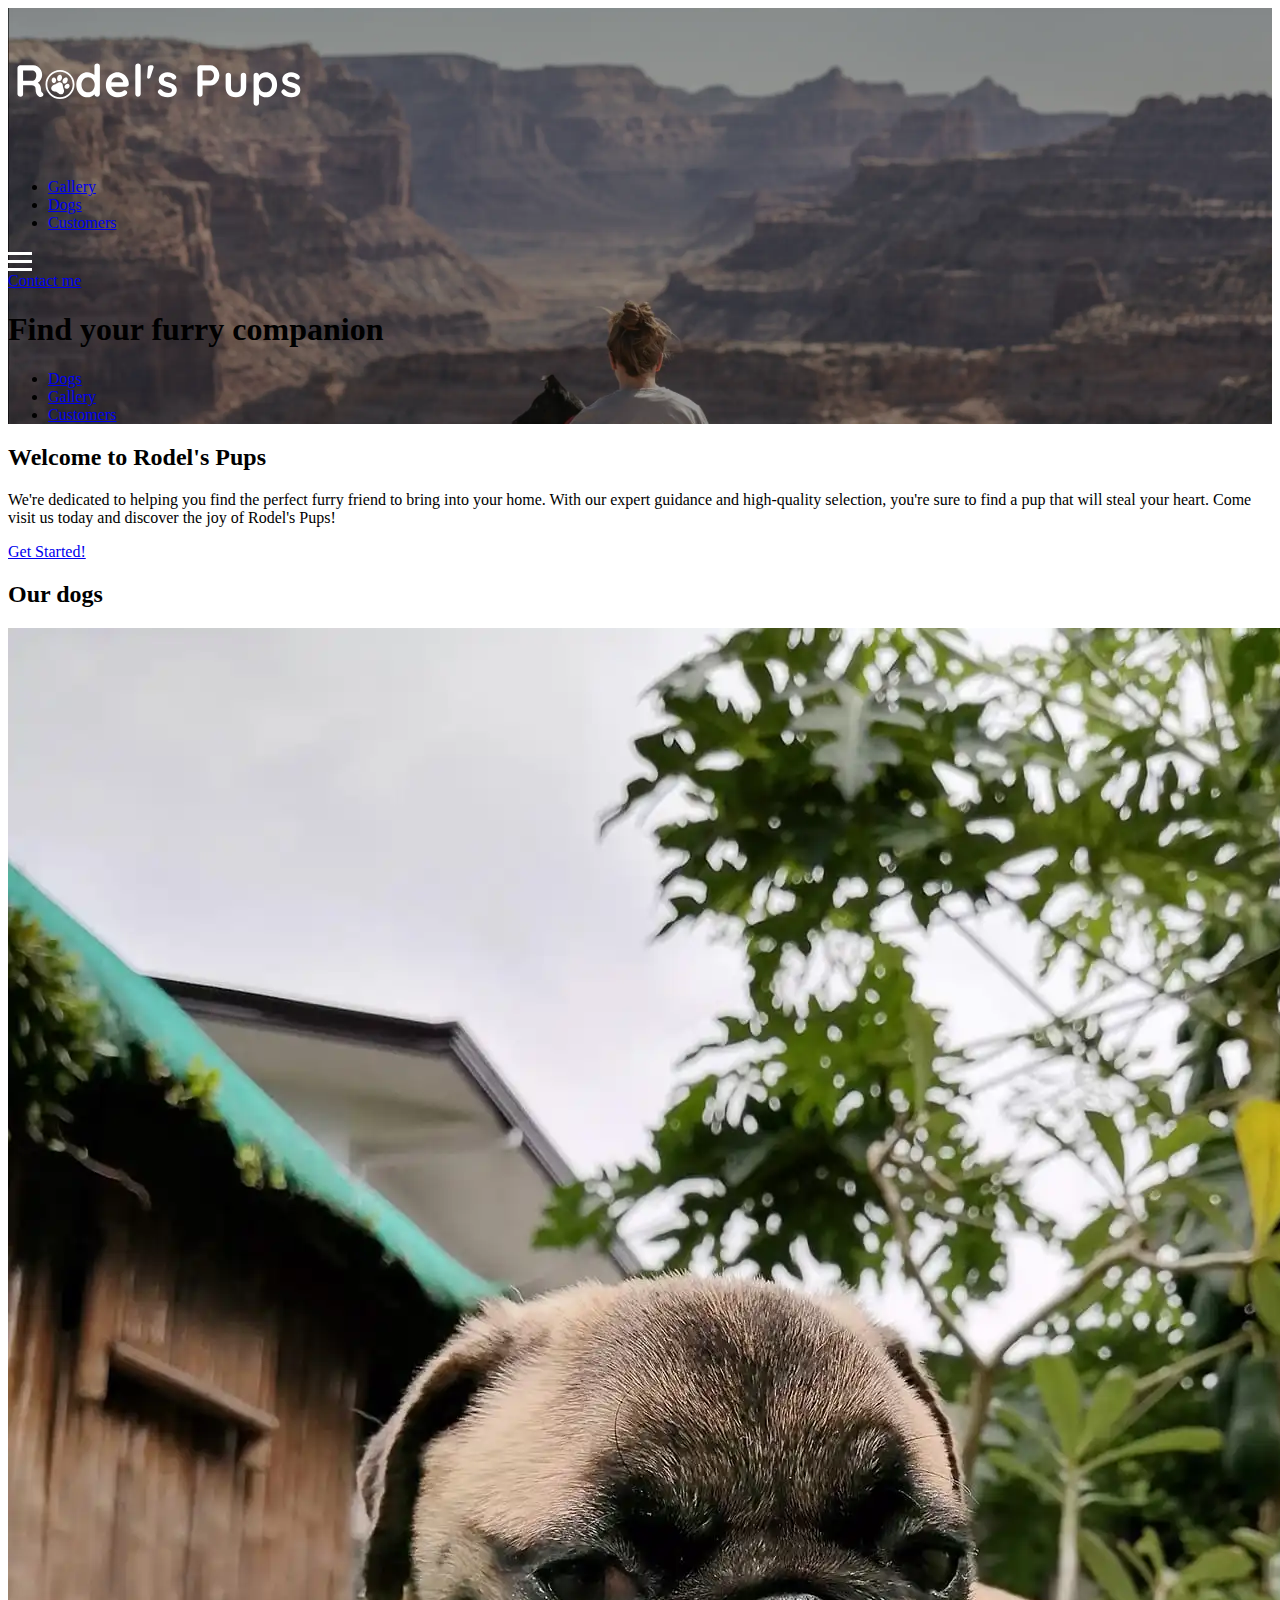
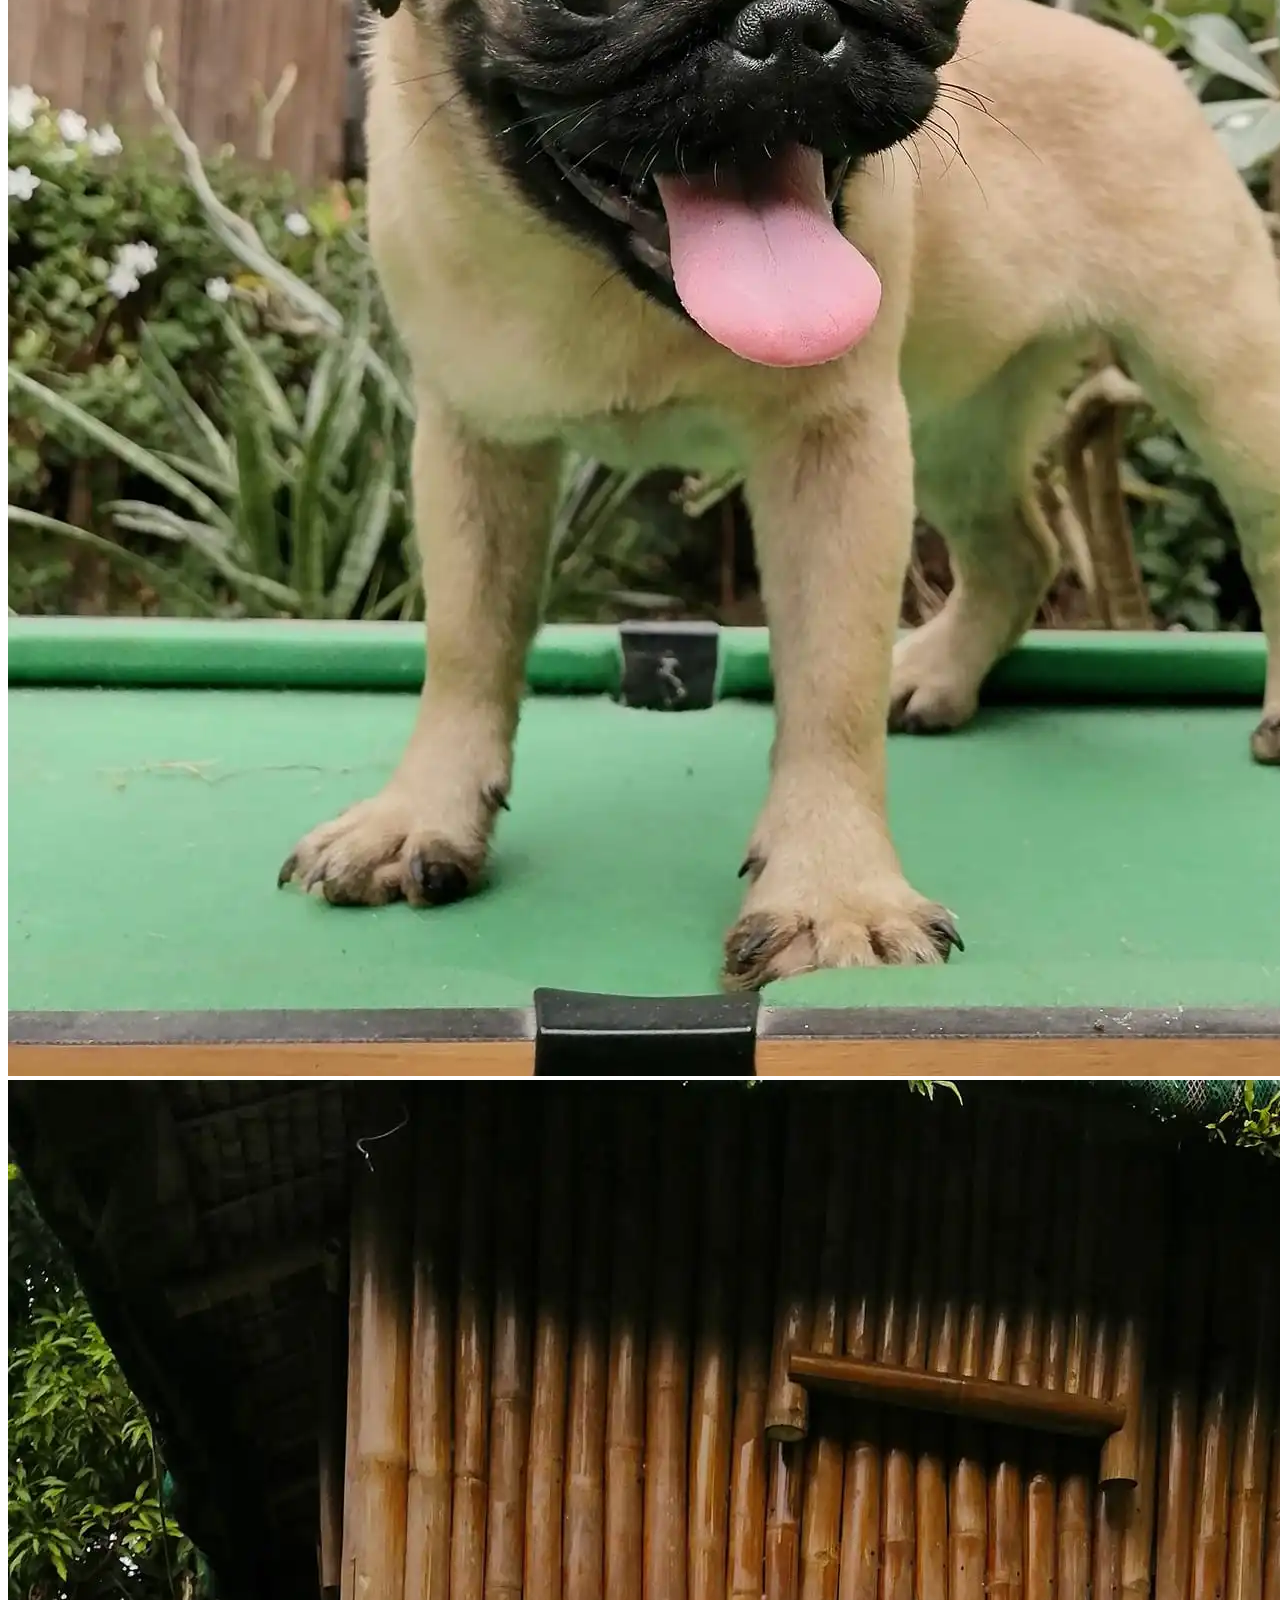
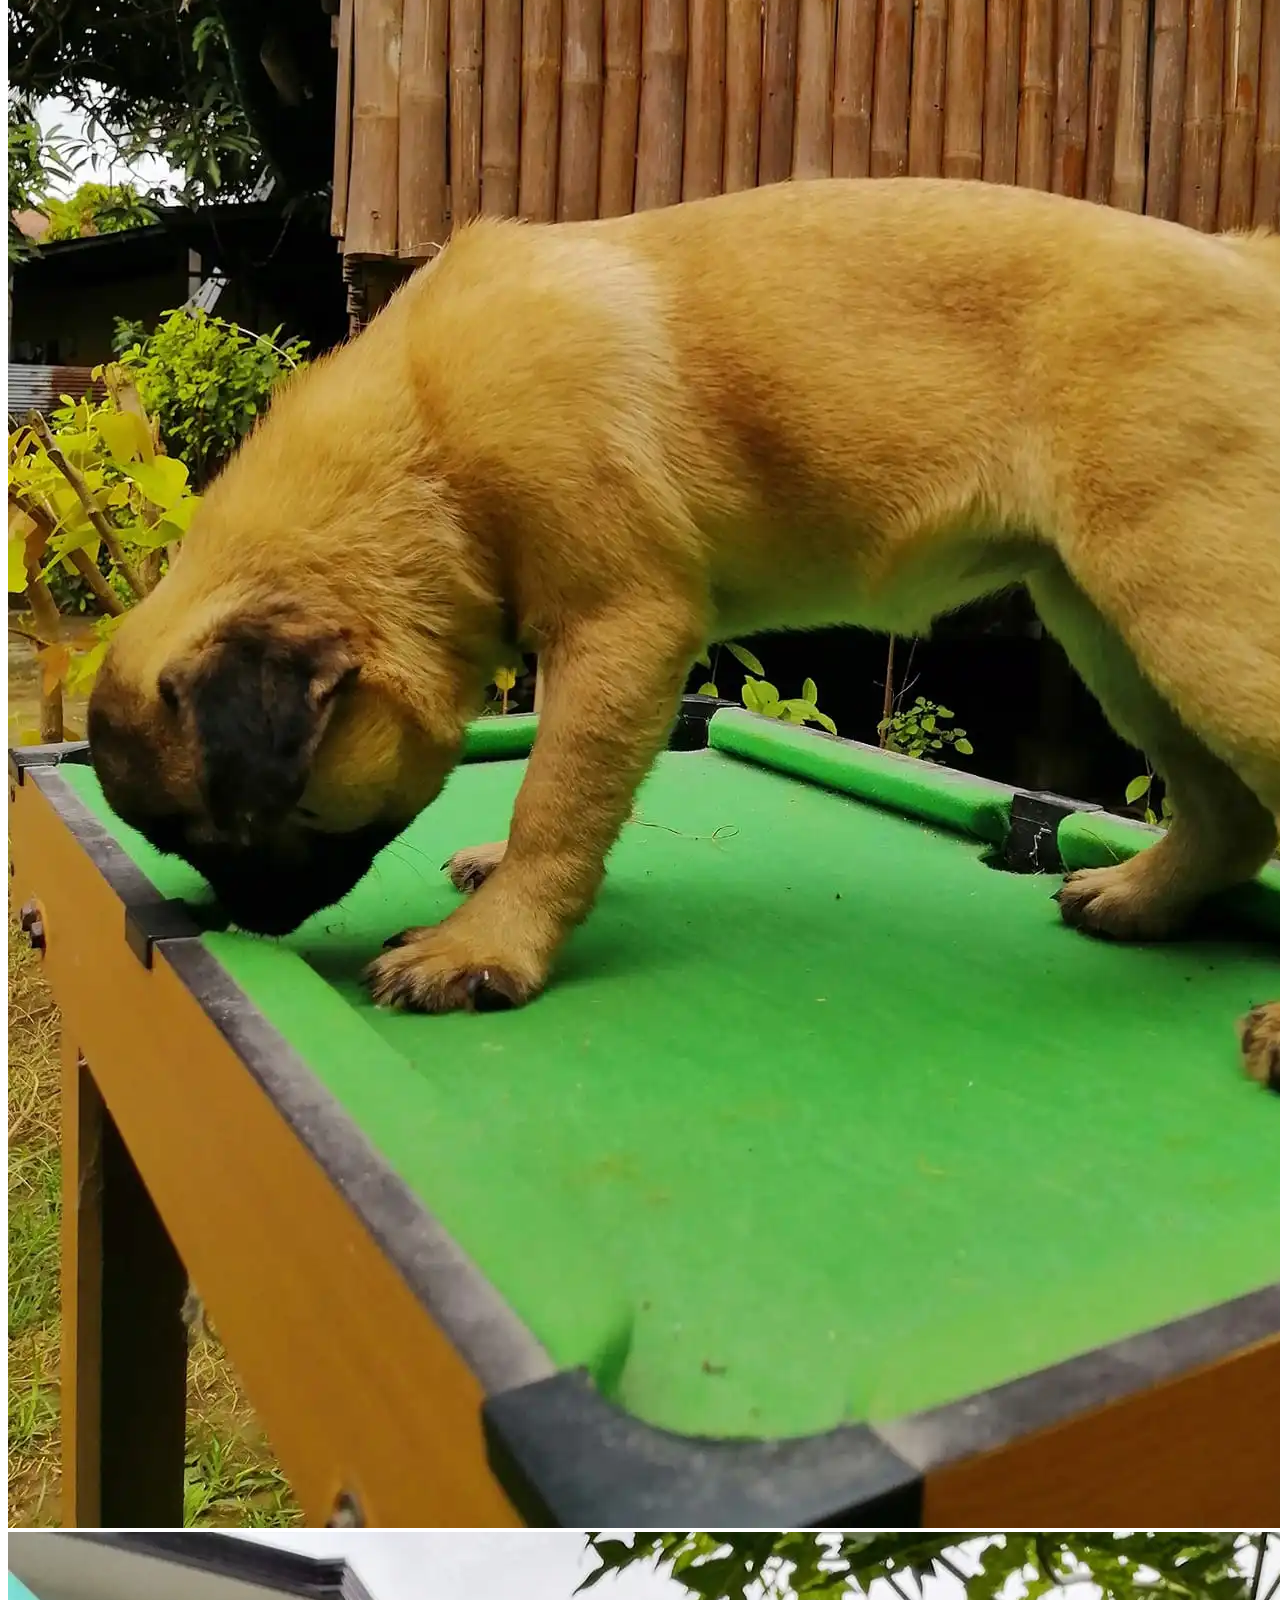
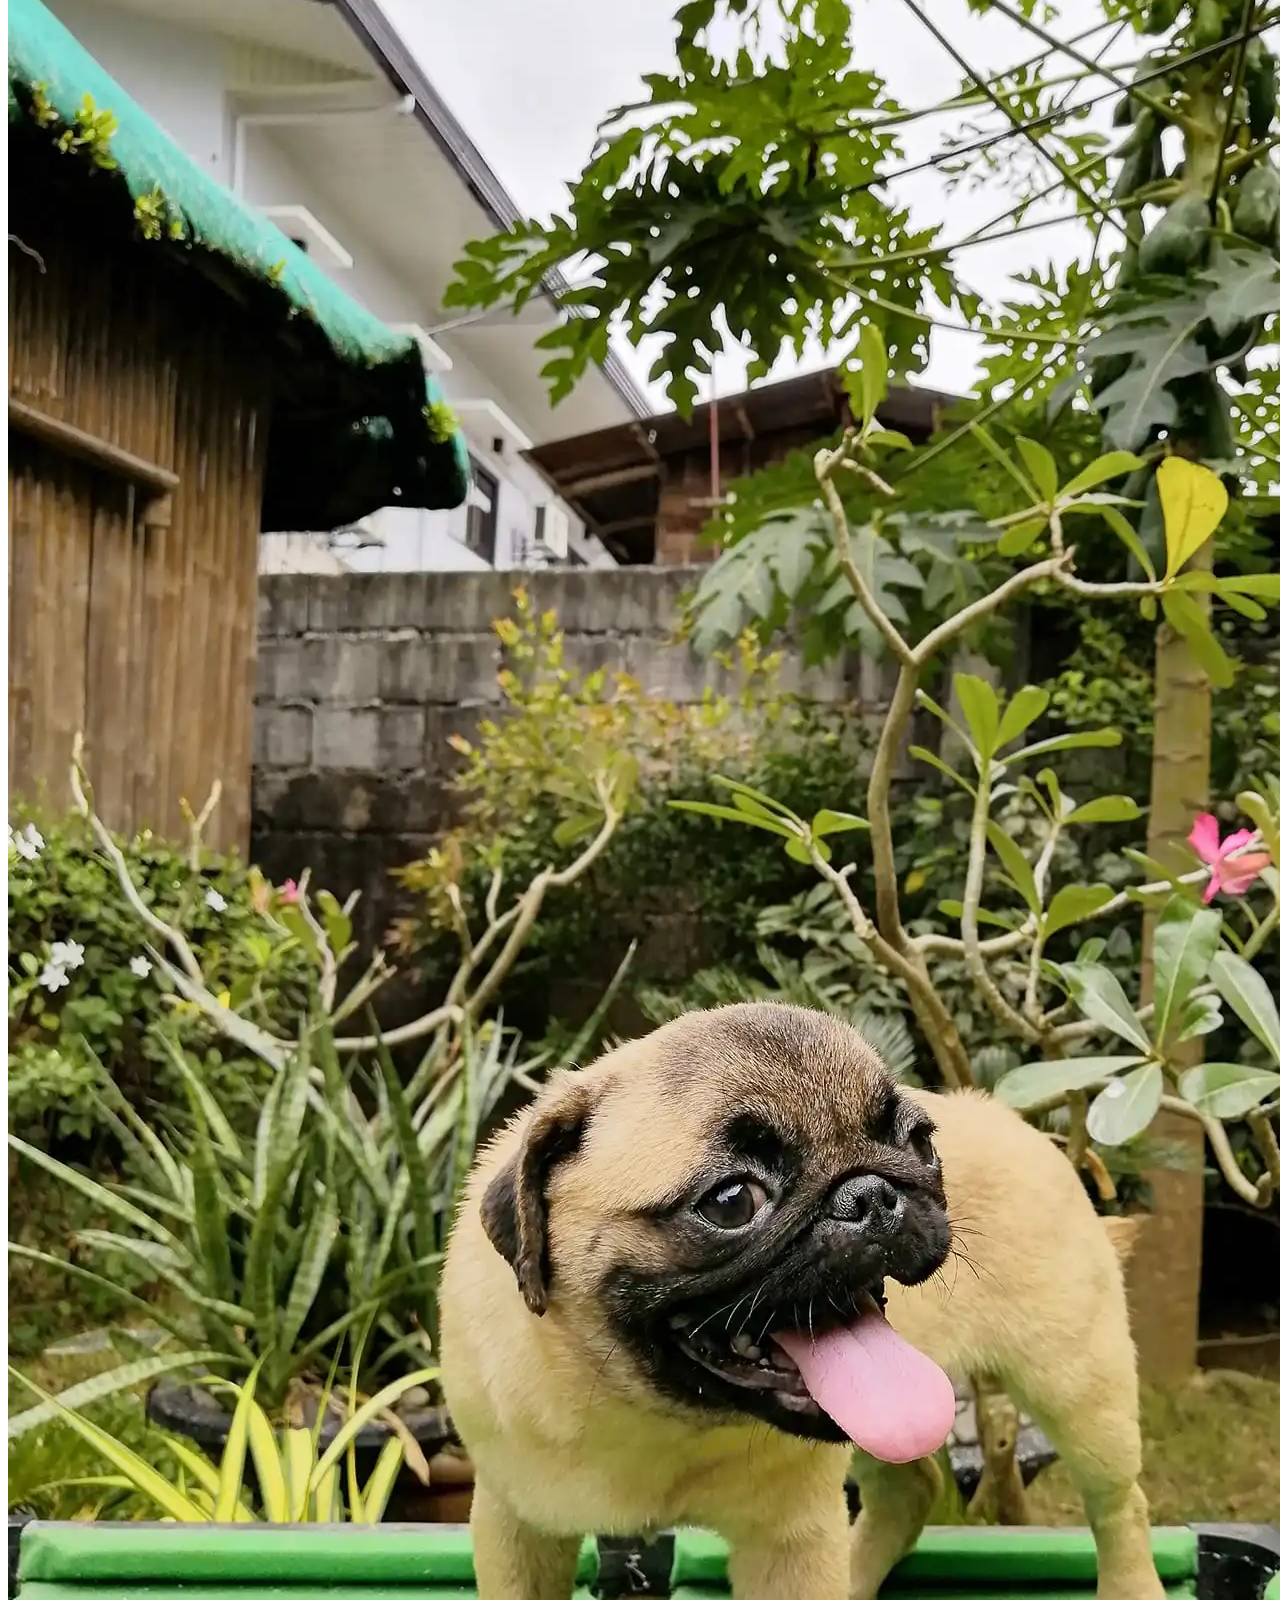
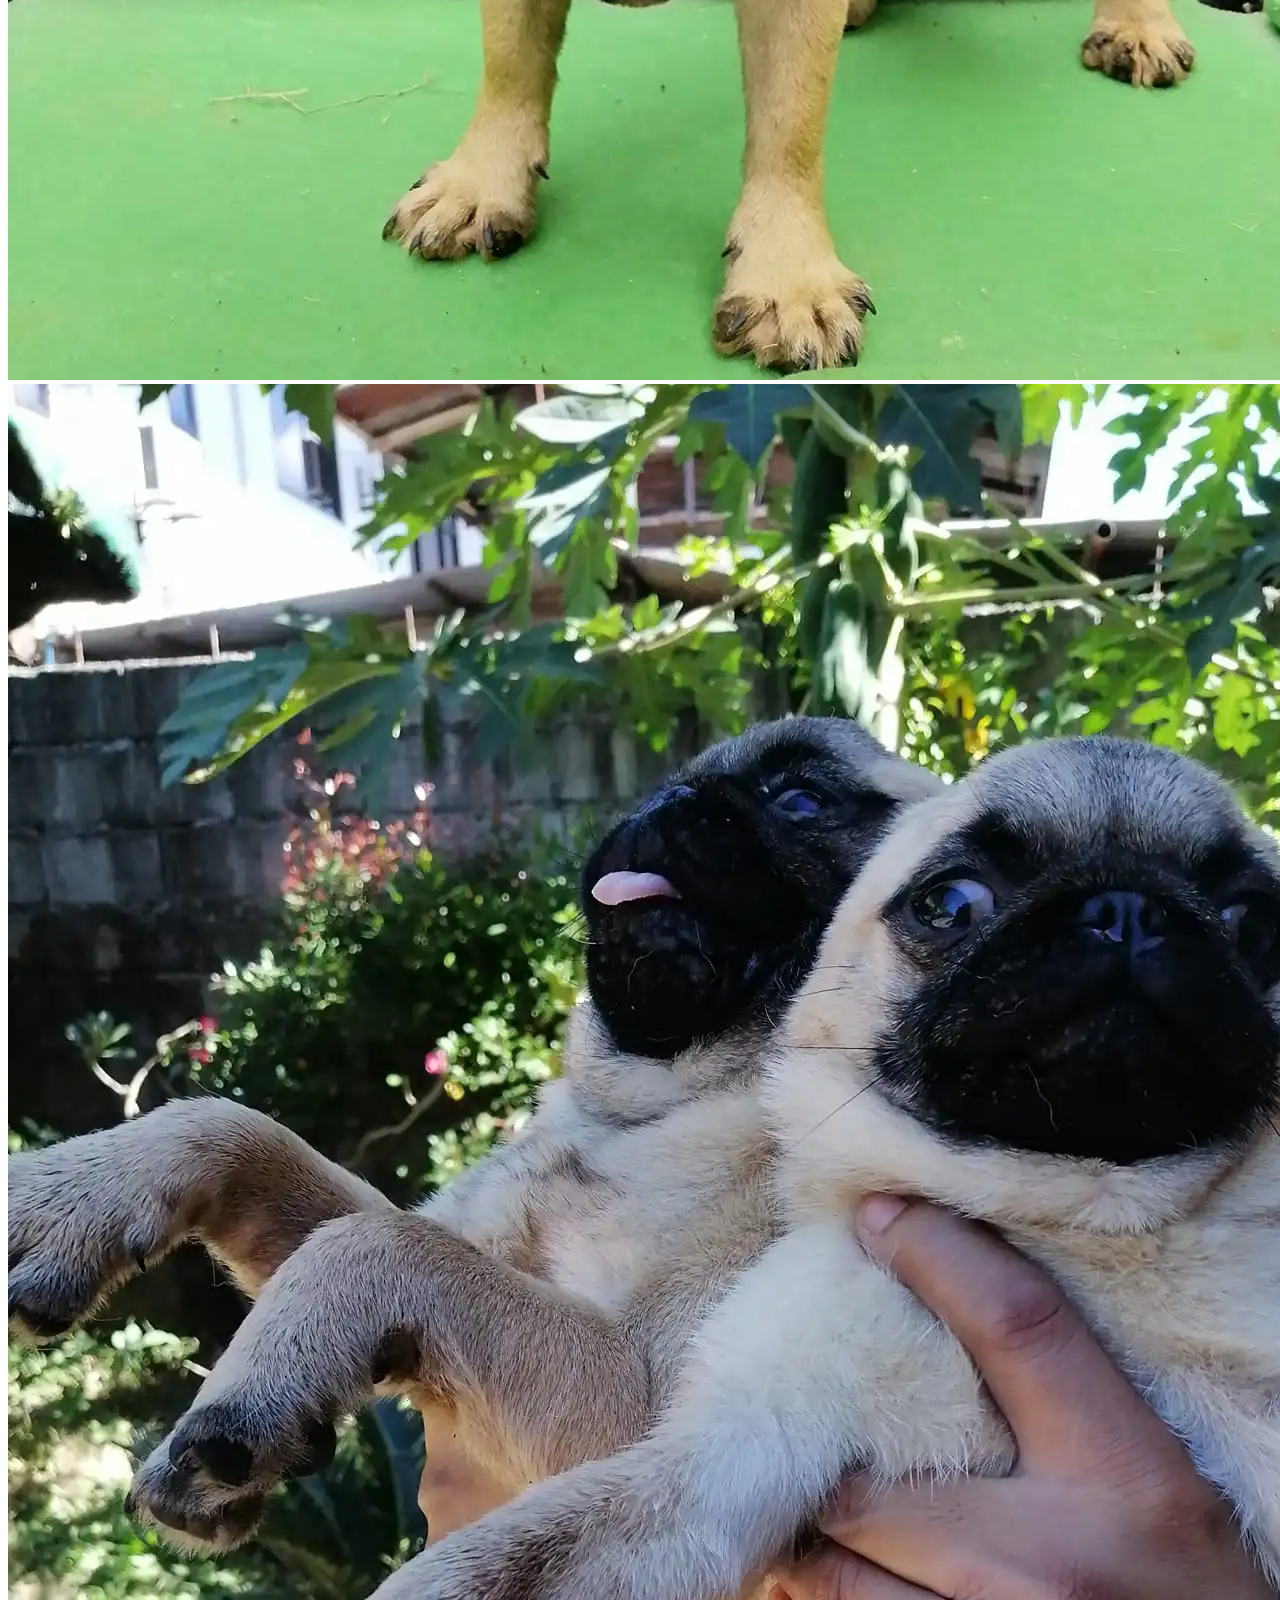
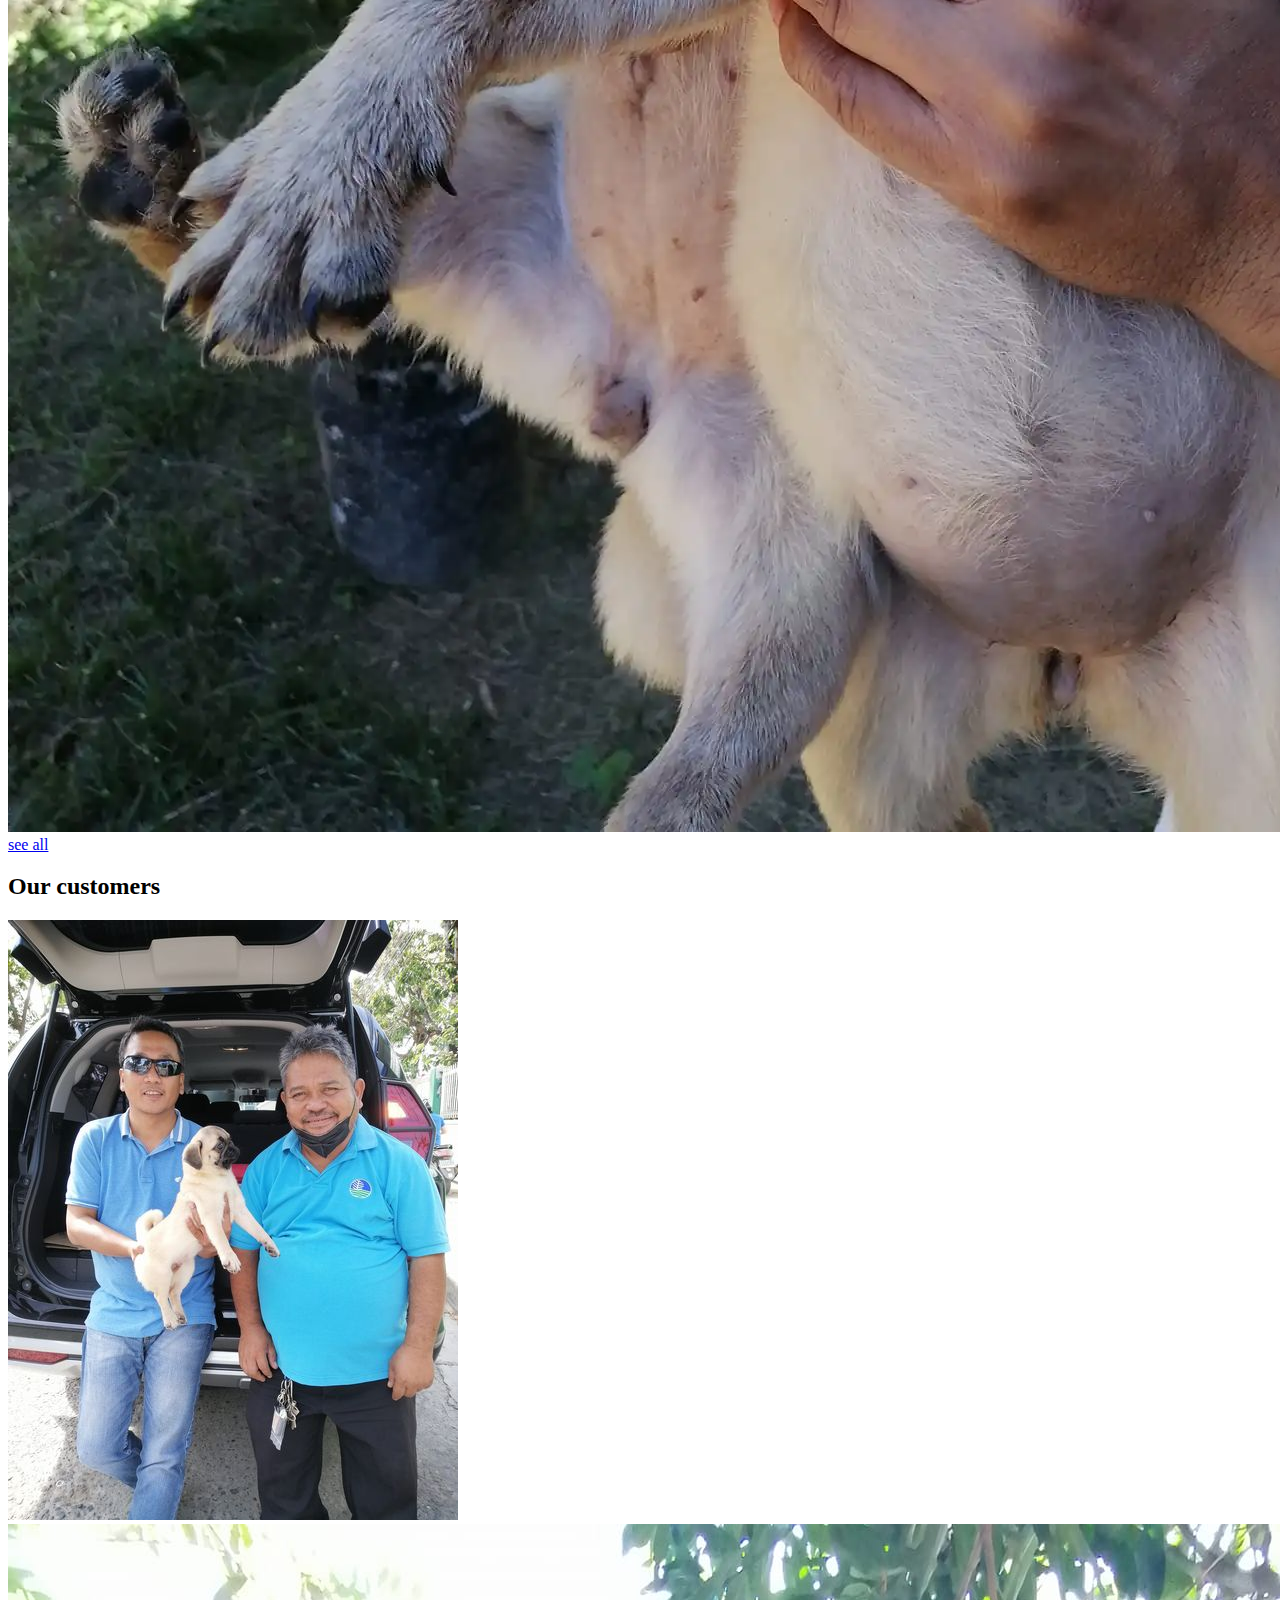
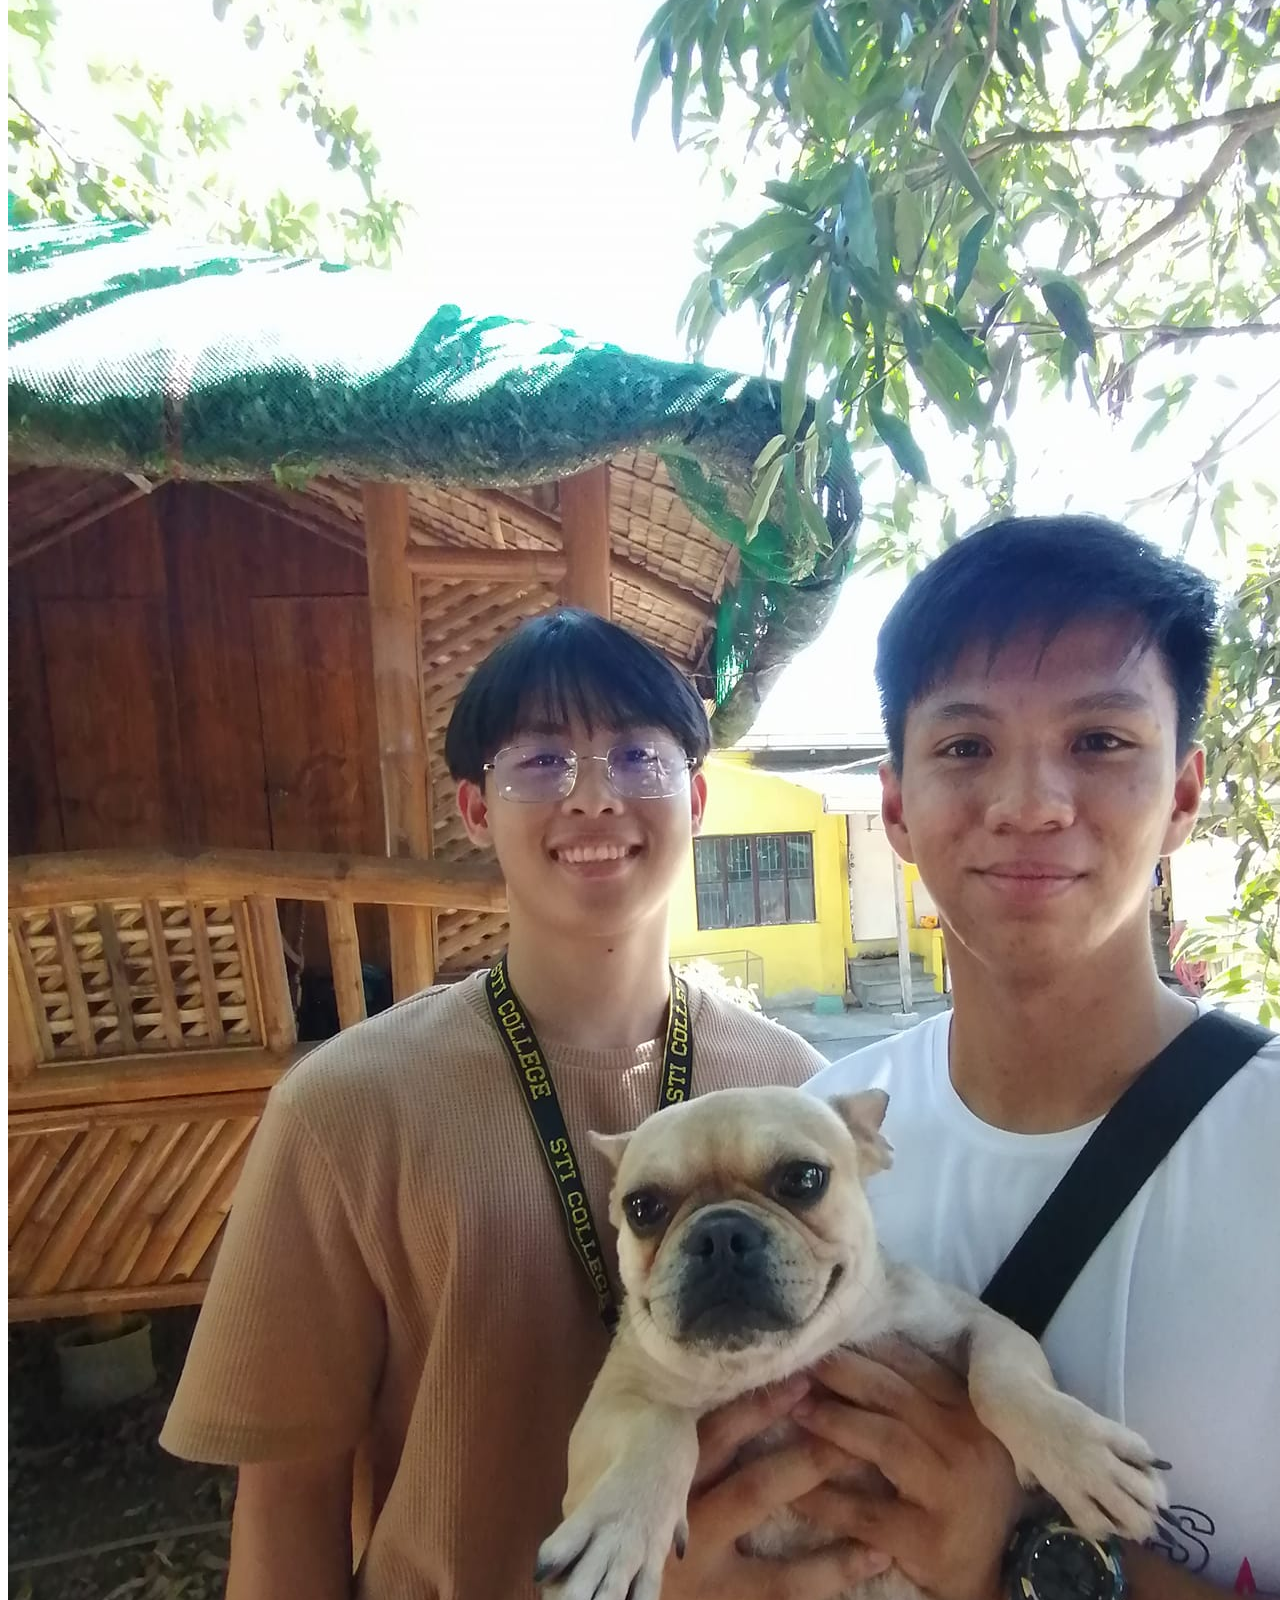
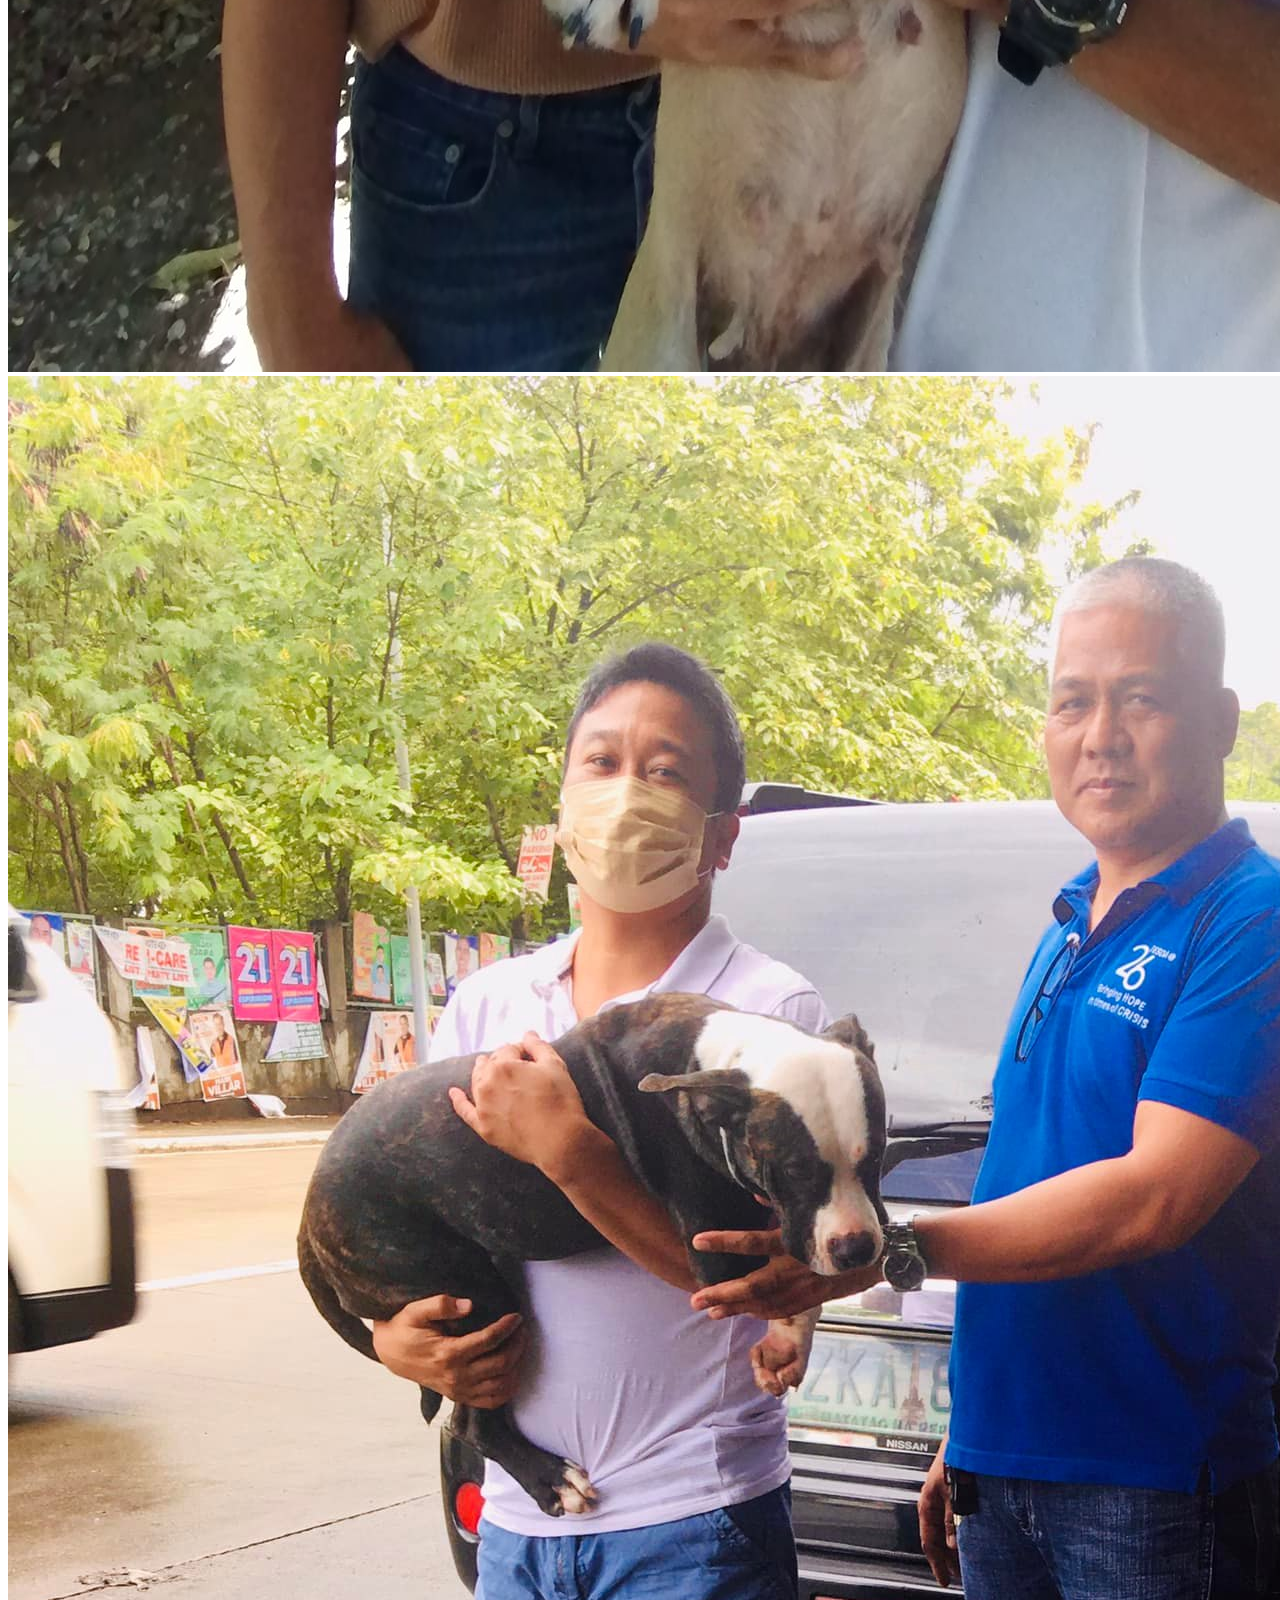
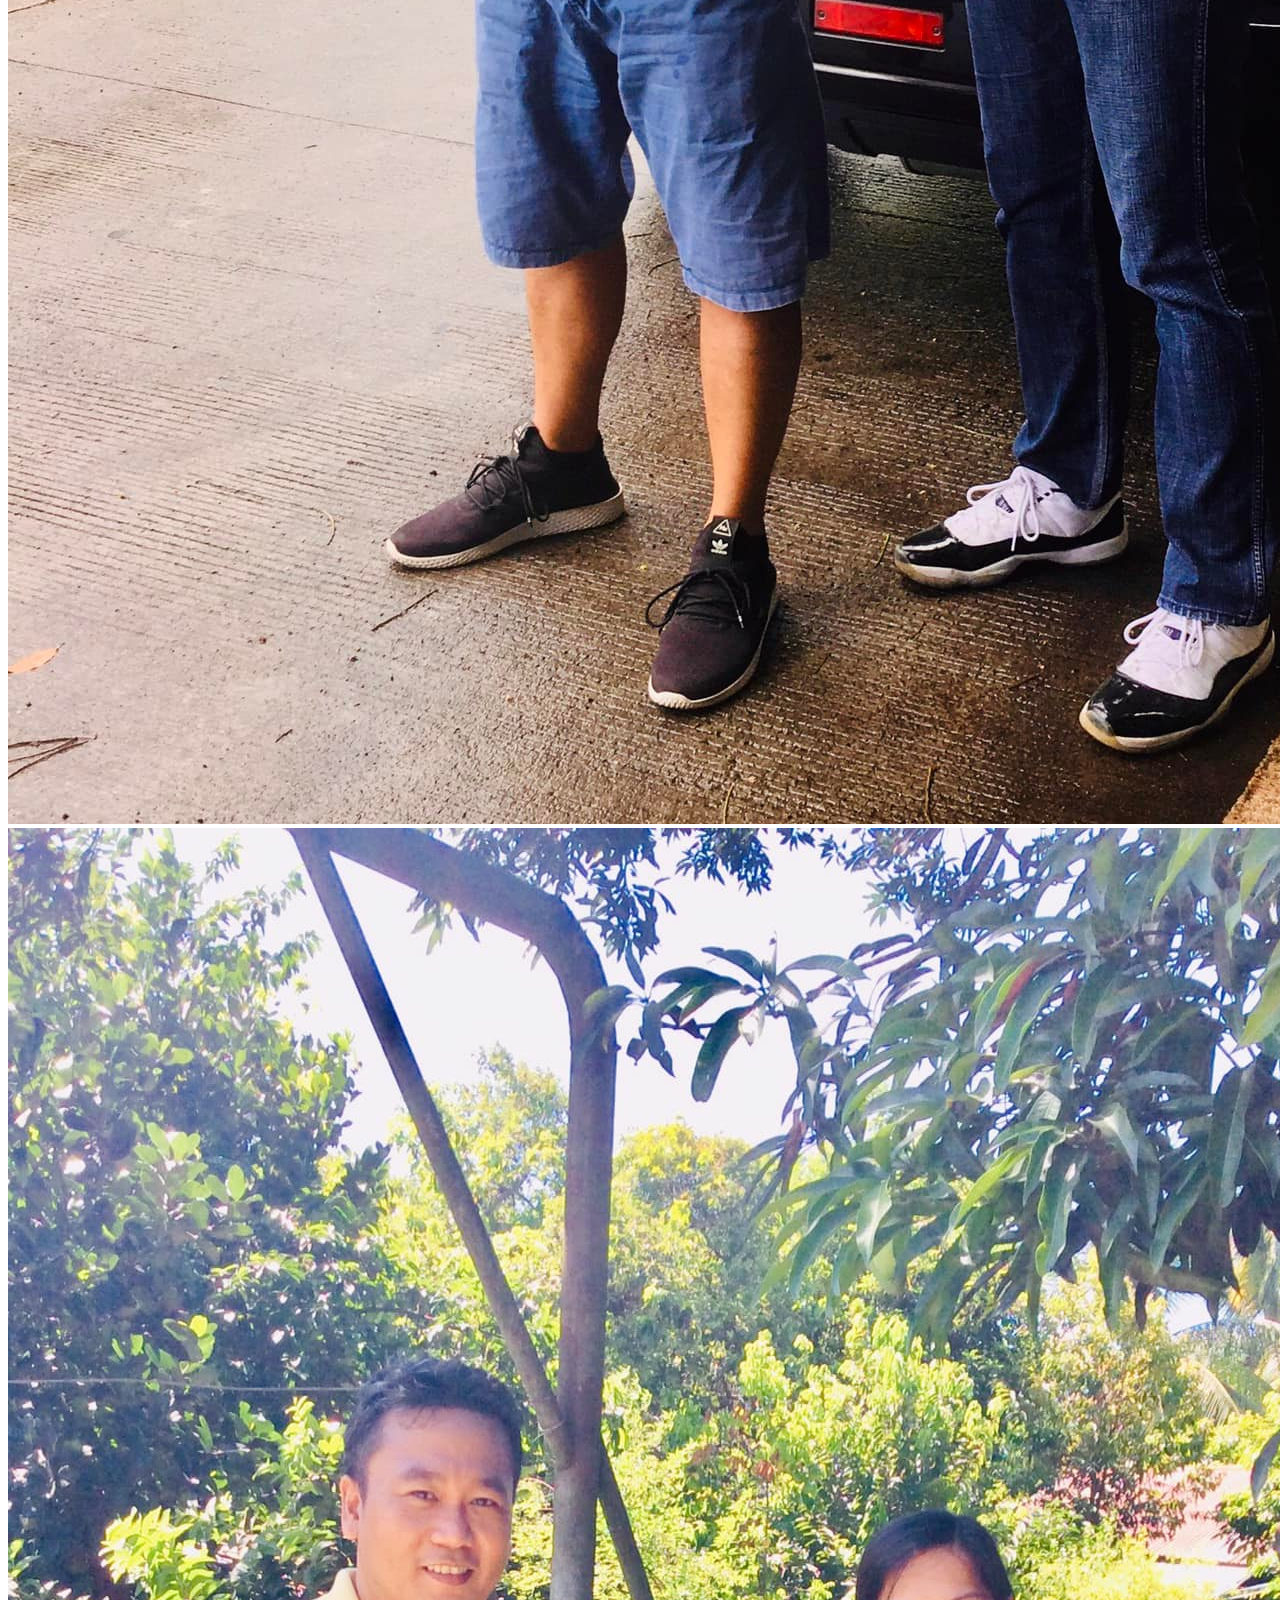
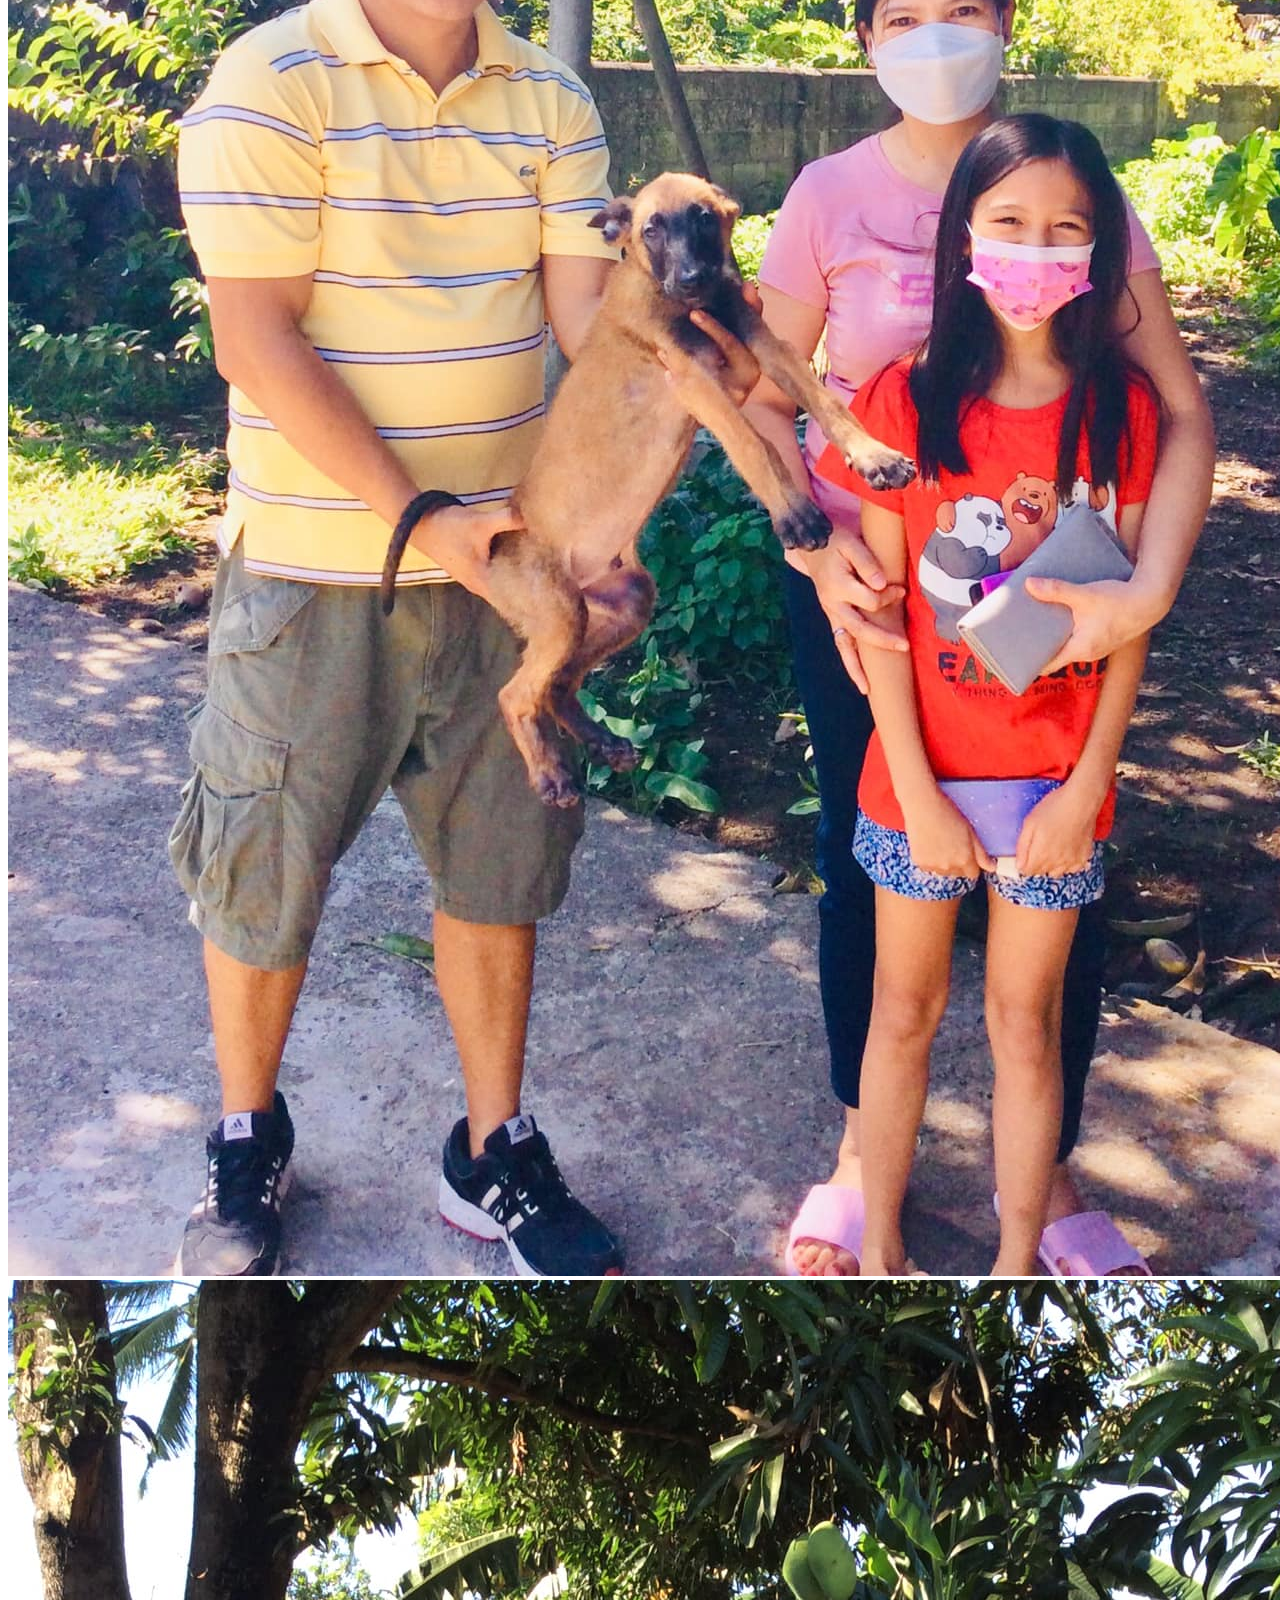
<file: src/index.html>
<!DOCTYPE html>
<html lang="en">
  <head>
    <meta charset="UTF-8" />

    <meta name="viewport" content="width=device-width, initial-scale=1.0" />
    <meta
      name="description"
      content="Find Your Furry Companion at Rodel's Pups"
    />
    <meta property="og:url" content="https://rodelspups.netlify.app/" />
    <meta
      property="og:title"
      content="Rodel's Pups - Find your furry companion."
    />
    <meta
      property="og:description"
      content="Welcome to Rodel's Pups, your go-to destination for adorable dogs!"
    />
    <meta property="og:type" content="website" />
    <meta
      property="og:image"
      content="https://images.pexels.com/photos/3114143/pexels-photo-3114143.jpeg?auto=compress&cs=tinysrgb&w=1260&h=750&dpr=1"
    />
    <link
      rel="apple-touch-icon"
      sizes="180x180"
      href="./assets/favicon/apple-touch-icon.png"
    />
    <link
      rel="icon"
      type="image/png"
      sizes="32x32"
      href="./assets/favicon/favicon-32x32.png"
    />
    <link
      rel="icon"
      type="image/png"
      sizes="16x16"
      href="./assets/favicon/favicon-16x16.png"
    />
    <link rel="manifest" href="./assets/favicon/site.webmanifest" />

    <link rel="preconnect" href="https://fonts.googleapis.com" />
    <link rel="preconnect" href="https://fonts.gstatic.com" crossorigin />
    <link
      href="https://fonts.googleapis.com/css2?family=Quicksand:wght@400;500;700&display=swap"
      rel="stylesheet"
    />
    <link rel="stylesheet" href="style.css" />
    <script src="main.js" type="module"></script>
    <title>Rodel's Pups</title>
  </head>
  <body>
    <!-- Header Section -->
    <header class="relative">
      <!-- Navigation -->
      <nav id="nav-section" class="fixed left-1/2 z-30 w-full -translate-x-1/2">
        <!-- Navigation container -->
        <div
          class="nav mx-auto flex w-full items-center justify-between font-body text-txt-dark"
        >
          <!-- Logo-->
          <a href="/" class="outline-none">
            <svg class="h-20 w-40 cursor-pointer">
              <use xlink:href="./assets/icons.svg#logo"></use>
            </svg>
          </a>
          <!-- Links -->
          <ul class="hidden gap-8 text-xl font-bold text-white lg:flex">
            <li class="group">
              <a href="#gallery">Gallery</a>
              <div
                class="border border-prim-400 opacity-0 group-hover:opacity-100"
              ></div>
            </li>
            <li class="group">
              <a href="#types">Dogs</a>
              <div
                class="border border-prim-400 opacity-0 group-hover:opacity-100"
              ></div>
            </li>

            <li class="group">
              <a href="#customers">Customers</a>
              <div
                class="border border-prim-400 opacity-0 group-hover:opacity-100"
              ></div>
            </li>
          </ul>
          <!-- Menu button -->
          <div class="menu-btn lg:hidden">
            <div class="top bg-txt-dark"></div>
            <div class="mid bg-txt-dark"></div>
            <div class="bot bg-txt-dark"></div>
          </div>

          <!-- Login/Signup button -->
          <div class="hidden items-center justify-center gap-8 lg:flex">
            <a
              id="contact-btn"
              href="https://www.facebook.com/rodel.arcoirez"
              class="btn bg-prim-400 text-white hover:bg-opacity-80"
              >Contact me</a
            >
          </div>
        </div>
      </nav>

      <!-- Hero Section -->
      <section id="hero">
        <div class="hero grid h-screen place-items-center">
          <h1
            class="p-4 text-center text-5xl uppercase text-white md:text-6xl lg:text-7xl xl:text-8xl"
          >
            Find your furry companion
          </h1>
        </div>
      </section>

      <!-- Menu Section -->
      <div
        class="menu disable fixed top-0 right-0 z-20 grid h-full w-1/2 place-items-center bg-prim-600 px-4 lg:hidden"
      >
        <ul class="space-y-8 text-center text-xl font-bold text-white">
          <li class="hover:text-shadow">
            <a href="#gallery">Dogs</a>
          </li>
          <li class="hover:text-shadow">
            <a href="#types">Gallery</a>
          </li>
          <li class="hover:text-shadow">
            <a href="#customers">Customers</a>
          </li>
        </ul>
      </div>
    </header>
    <main>
      <!-- Intro -->
      <section id="intro">
        <div
          class="intro-section flex flex-col items-center justify-center gap-8 font-body"
        >
          <h2 class="mx-auto max-w-2xl text-4xl text-txt-dark md:text-5xl">
            Welcome to Rodel's Pups
          </h2>
          <p class="tex mx-auto max-w-4xl p-6 text-txt-light md:text-lg">
            We're dedicated to helping you find the perfect furry friend to
            bring into your home. With our expert guidance and high-quality
            selection, you're sure to find a pup that will steal your heart.
            Come visit us today and discover the joy of Rodel's Pups!
          </p>
          <div class="btn bg-prim-400 text-white md:px-12 md:py-4 md:text-2xl">
            <a href="https://www.facebook.com/rodel.arcoirez">Get Started!</a>
          </div>
        </div>
      </section>

      <!-- Gallery -->
      <section id="gallery" class="bg-prim-200">
        <div
          class="mx-auto mt-40 mb-20 flex max-w-7xl flex-wrap items-center justify-center px-6 md:justify-between md:px-12"
        >
          <!-- Gallery Heading -->
          <h2 class="my-16 text-center text-txt-dark">Our dogs</h2>
          <!-- Gallery Content -->
          <!-- Dogs -->
          <div class="grid grid-cols-2 gap-8 md:order-3 md:grid-cols-4">
            <!-- 1 -->
            <div class="group relative overflow-hidden">
              <img
                class="transition group-hover:scale-110"
                src="./assets/dogs/1.webp"
                alt="Picture of dog"
              />
            </div>

            <!-- 2 -->
            <div class="group relative overflow-hidden">
              <img
                class="transition group-hover:scale-110"
                src="./assets/dogs/2.webp"
                alt="Picture of dog"
              />
            </div>

            <!-- 3 -->
            <div class="group relative overflow-hidden">
              <img
                class="transition group-hover:scale-110"
                src="./assets/dogs/3.webp"
                alt="Picture of dog"
              />
            </div>

            <!-- 4 -->
            <div class="group relative overflow-hidden">
              <img
                class="transition group-hover:scale-110"
                src="./assets/dogs/4.webp"
                alt="Picture of dog"
              />
            </div>
          </div>
          <!-- See all button -->
          <div
            class="my-12 w-full rounded-md border-2 border-prim-400 px-12 py-2 text-center uppercase text-txt-dark hover:bg-prim-400 hover:text-white md:order-2 md:w-auto"
          >
            <a href="/" class="tracking-widest">see all</a>
          </div>
        </div>

        <!-- Customers -->
        <div
          id="customers"
          class="mx-auto mb-40 flex max-w-7xl flex-wrap items-center justify-center px-6 pb-16 md:justify-between md:px-12"
        >
          <!-- Gallery Heading -->
          <h2 class="my-16 text-center text-txt-dark">Our customers</h2>
          <!-- Gallery Content -->
          <div class="grid grid-cols-2 gap-8 md:order-3 md:grid-cols-4">
            <!-- 1 -->
            <div class="group relative overflow-hidden">
              <img
                class="transition group-hover:scale-110"
                src="./assets/customers/1.jpg"
                alt="Picture of dog"
              />
            </div>

            <!-- 2 -->
            <div class="group relative overflow-hidden">
              <img
                class="transition group-hover:scale-110"
                src="./assets/customers/2.jpg"
                alt="Picture of dog"
              />
            </div>

            <!-- 4 -->
            <div class="group relative overflow-hidden">
              <img
                class="h-full w-full object-cover transition group-hover:scale-110"
                src="./assets/customers/4.jpg"
                alt="Picture of dog"
              />
            </div>

            <!-- 5 -->
            <div class="group relative overflow-hidden">
              <img
                class="h-full w-full object-cover transition group-hover:scale-110"
                src="./assets/customers/5.jpg"
                alt="Picture of dog"
              />
            </div>

            <!-- 6 -->
            <div class="group relative overflow-hidden">
              <img
                class="h-full w-full object-cover transition group-hover:scale-110"
                src="./assets/customers/6.jpg"
                alt="Picture of dog"
              />
            </div>

            <!-- 7 -->
            <div class="group relative overflow-hidden">
              <img
                class="h-full w-full object-cover transition group-hover:scale-110"
                src="./assets/customers/7.jpg"
                alt="Picture of dog"
              />
            </div>

            <!-- 8 -->
            <div class="group relative overflow-hidden">
              <img
                class="h-full w-full object-cover transition group-hover:scale-110"
                src="./assets/customers/8.jpg"
                alt="Picture of dog"
              />
            </div>

            <!-- 1 -->
            <div class="group relative overflow-hidden">
              <img
                class="h-full w-full object-cover transition group-hover:scale-110"
                src="./assets/customers/9.jpg"
                alt="Picture of dog"
              />
            </div>

            <!-- 2 -->
            <div class="group relative overflow-hidden">
              <img
                class="h-full w-full object-cover transition group-hover:scale-110"
                src="./assets/customers/10.jpg"
                alt="Picture of dog"
              />
            </div>

            <!-- 3 -->
            <div class="group relative overflow-hidden">
              <img
                class="h-full w-full object-cover transition group-hover:scale-110"
                src="./assets/customers/11.jpg"
                alt="Picture of dog"
              />
            </div>

            <!-- 4 -->
            <div class="group relative overflow-hidden">
              <img
                class="h-full w-full object-cover transition group-hover:scale-110"
                src="./assets/customers/12.jpg"
                alt="Picture of dog"
              />
            </div>

            <!-- 5 -->
            <div class="group relative overflow-hidden">
              <img
                class="h-full w-full object-cover transition group-hover:scale-110"
                src="./assets/customers/13.jpg"
                alt="Picture of dog"
              />
            </div>

            <!-- 6 -->
            <div class="group relative overflow-hidden">
              <img
                class="h-full w-full object-cover transition group-hover:scale-110"
                src="./assets/customers/14.jpg"
                alt="Picture of dog"
              />
            </div>

            <!-- 7 -->
            <div class="group relative overflow-hidden">
              <img
                class="h-full w-full object-cover transition group-hover:scale-110"
                src="./assets/customers/15.jpg"
                alt="Picture of dog"
              />
            </div>

            <!-- 8 -->
            <div class="group relative overflow-hidden">
              <img
                class="h-full w-full object-cover transition group-hover:scale-110"
                src="./assets/customers/16.jpg"
                alt="Picture of dog"
              />
            </div>

            <!-- 8 -->
            <div class="group relative overflow-hidden">
              <img
                class="h-full w-full object-cover transition group-hover:scale-110"
                src="./assets/customers/17.jpg"
                alt="Picture of dog"
              />
            </div>
          </div>
        </div>
      </section>

      <!-- Types Section-->
      <section id="types">
        <div class="types-section space-y-20 font-body text-txt-dark">
          <h3 class="text-3xl">Find suitable dog for you</h3>
          <!-- Items Container -->
          <div class="flex flex-col gap-16 md:flex-row md:gap-12">
            <!-- Item 1 -->
            <div class="flex flex-col items-center gap-2">
              <svg class="icon icon-circle">
                <use xlink:href="./assets/icons.svg#size"></use>
              </svg>
              <!-- <img
                src="./assets/size.svg"
                alt=""
                class="w-20 "
              /> -->
              <h4 class="text-lg font-bold">Size</h4>
              <p class="text-grayishBlue max-w-md">
                It's important to choose a dog that fits your living situation
                and available space.
              </p>
            </div>

            <!-- Item 2 -->
            <div class="flex flex-col items-center gap-2">
              <svg class="icon icon-circle">
                <use xlink:href="./assets/icons.svg#character"></use>
              </svg>
              <h4 class="text-lg font-bold">Character</h4>
              <p class="text-grayishBlue max-w-md">
                Choose a dog with a character that matches your personality and
                lifestyle to ensure a happy and long-lasting relationship.
              </p>
            </div>

            <!-- Item 3 -->
            <div class="flex flex-col items-center gap-2">
              <svg class="icon icon-circle">
                <use xlink:href="./assets/icons.svg#energy"></use>
              </svg>
              <h4 class="text-lg font-bold">Energy</h4>
              <p class="text-grayishBlue max-w-md">
                Make sure to match the energy level of the dog with your
                lifestyle to ensure a good fit.
              </p>
            </div>
          </div>
        </div>
      </section>

      <!-- CTA -->
      <section id="cta">
        <div class="cta grid place-items-center space-y-8 bg-prim-200 py-20">
          <h4
            class="text-center font-body text-4xl font-bold uppercase text-txt-dark md:text-5xl"
          >
            Got any questions?
          </h4>
          <a
            href="https://www.facebook.com/rodel.arcoirez"
            class="btn bg-prim-400 text-white hover:bg-opacity-80 md:text-xl"
            >Contact me</a
          >
        </div>
      </section>
    </main>

    <footer class="bg-prim-600">
      <div
        class="flex flex-col items-center justify-center gap-8 p-6 md:flex-row md:justify-between"
      >
        <!-- Logo -->
        <a href="/" class="outline-none">
          <svg class="h-20 w-48 cursor-pointer">
            <use xlink:href="./assets/icons.svg#logo"></use>
          </svg>
        </a>

        <!-- Social links and Copyright -->
        <div class="space-y-4">
          <!-- Social Links -->
          <ul class="flex items-center justify-center gap-4">
            <li>
              <a href="https://www.facebook.com/rodel.arcoirez">
                <svg class="h-10 w-10 transition hover:scale-90">
                  <use xlink:href="./assets/icons.svg#facebook"></use>
                </svg>
              </a>
            </li>
            <li>
              <a href="/">
                <svg class="h-10 w-10 transition hover:scale-90">
                  <use xlink:href="./assets/icons.svg#instagram"></use>
                </svg>
              </a>
            </li>
            <li>
              <a href="/">
                <svg class="h-10 w-10 transition hover:scale-90">
                  <use xlink:href="./assets/icons.svg#tiktok"></use>
                </svg>
              </a>
            </li>
          </ul>
          <!-- Copyright-->
          <p class="text-white">© 2023 Spicoder. All Rights Reserved</p>
        </div>
      </div>
    </footer>
  </body>
</html>
</file>
<file: src/style.css>
@tailwind base;
@tailwind components;
@tailwind utilities;

@layer base {
  h1 {
    @apply text-center text-4xl font-bold uppercase;
  }
  h2 {
    @apply text-center text-3xl font-bold uppercase;
  }

  h3 {
    @apply text-center text-2xl font-bold uppercase;
  }

  p {
    @apply text-center;
  }
}

@layer utilities {
  .text-shadow {
    text-shadow: 1px 1px 5px white;
  }
}

@layer components {
  .btn {
    @apply rounded-full px-8 py-3 text-lg font-bold text-txt-dark hover:bg-opacity-50;
  }

  .icon {
    @apply h-20 w-20;
  }

  .icon-circle {
    @apply rounded-full border-4 border-prim-400 p-4 md:mb-4;
  }
}

[class*='-section'] {
  @apply mx-auto my-40 max-w-7xl px-6 md:px-12;
}

nav .nav {
  @apply mx-auto max-w-7xl p-4 md:px-12;
}

.hero {
  @apply mx-auto max-w-7xl;
}

footer .footer {
  @apply mx-auto max-w-7xl p-6 md:px-12;
}

header {
  background-image: url(./assets/bg-header.webp);
  background-repeat: no-repeat;
  background-size: cover;
  background-position: center;
}

html {
  scroll-behavior: smooth;
  scroll-padding: var(--scroll-padding, 5rem);
}
/* Menu button */

* {
  @apply font-body;
}

.menu-btn {
  width: 24px;
  height: 24px;
  position: relative;
}

.top,
.mid,
.bot {
  position: absolute;
  height: 3px;
  width: 24px;
  top: 50%;
  background-color: white;
  transform: rotate(0deg);
  transition: all 300ms ease-in;
}

.top {
  transform: translateY(-8px);
}

.bot {
  transform: translateY(8px);
}

[data-open] {
  transform: rotate(90deg);
  transition: all 300ms ease-in;
}

[data-open] .top {
  transform: rotate(45deg);
}

[data-open] .bot {
  transform: rotate(-45deg);
}

[data-open] .mid {
  display: none;
}

/* Menu */

.disable {
  @apply pointer-events-none invisible opacity-0 transition-all duration-300 ease-in;
}
.enable {
  @apply pointer-events-auto visible opacity-100 transition-all duration-300 ease-in;
}
</file>
